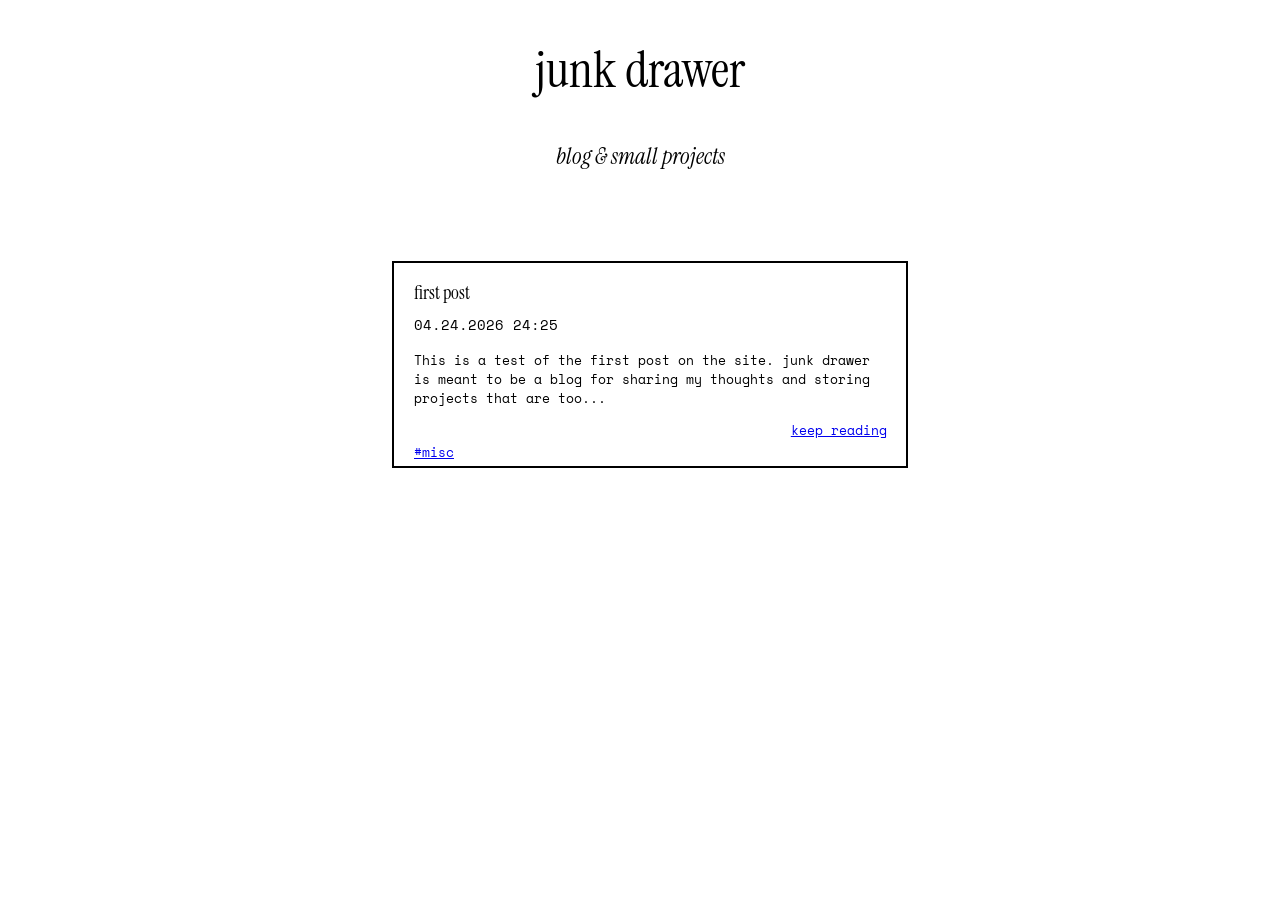
<file: index.html>
<!DOCTYPE html>
<html lang="en">
<head>
    <meta charset="UTF-8">
    <meta name="viewport" content="width=device-width, initial-scale=1.0">
    <title>junk drawer</title>
    <link rel="preconnect" href="https://fonts.googleapis.com">
<link rel="preconnect" href="https://fonts.gstatic.com" crossorigin>
<link href="https://fonts.googleapis.com/css2?family=Instrument+Serif:ital@0;1&display=swap" rel="stylesheet">
<link href="https://fonts.googleapis.com/css2?family=Space+Mono:ital,wght@0,400;0,700;1,400;1,700&display=swap" rel="stylesheet">
    <link rel="stylesheet" href="styles.css">
</head>
<body>
    <div id="contentHolder">
    <nav>
        <h1 id="text">junk drawer</h1>
        <h3>blog & small projects</h3>
    </nav>
    </div>
    <div id="post">
        <h4>first post</h4>
        <h5>04.24.2026 24:25</h5>
        <p>This is a test of the first post on the site. junk drawer is meant to be a blog for sharing my thoughts and storing projects that are too... </p>
        <a href="firstpost.html" id="keepReading">keep reading</a>
        <article data-tags="misc">
            <a href="tag-misc.html" id="tagItem">#misc</a>
        </article>
    </div>
</body>
</html>
</file>
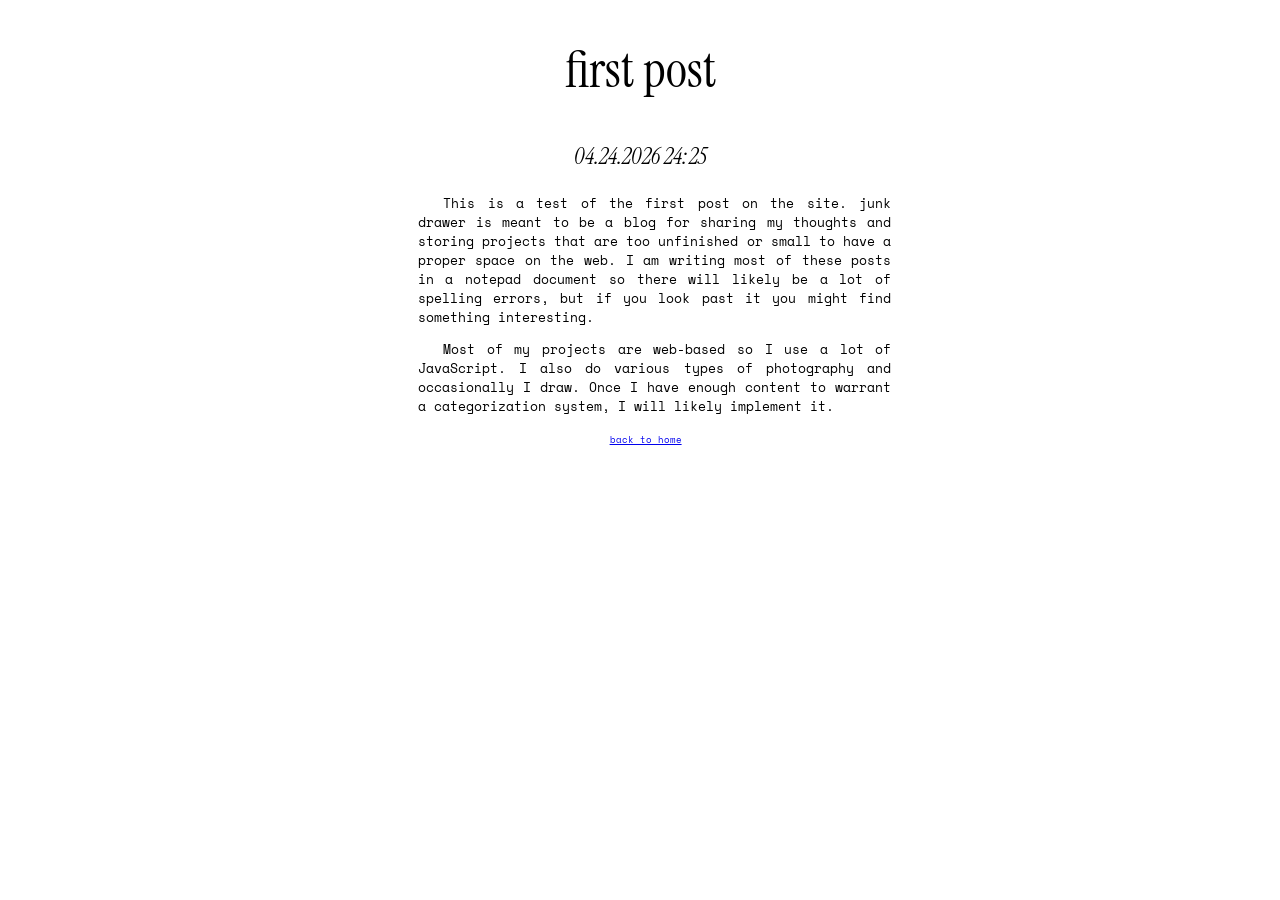
<file: firstpost.html>
<!DOCTYPE html>
<html lang="en">
<head>
    <meta charset="UTF-8">
    <meta name="viewport" content="width=device-width, initial-scale=1.0">
    <title>junk drawer</title>
    <link rel="preconnect" href="https://fonts.googleapis.com">
<link rel="preconnect" href="https://fonts.gstatic.com" crossorigin>
<link href="https://fonts.googleapis.com/css2?family=Instrument+Serif:ital@0;1&display=swap" rel="stylesheet">
<link href="https://fonts.googleapis.com/css2?family=Space+Mono:ital,wght@0,400;0,700;1,400;1,700&display=swap" rel="stylesheet">
    <link rel="stylesheet" href="styles.css">
</head>
<body>
    <div id="contentHolder">
    <nav>
        <h1>first post</h1>
        <h3>04.24.2026 24:25</h3>
    </nav>
    </div>
    <div id="fullPost">
        <p>This is a test of the first post on the site. junk drawer is meant to be a blog for sharing my thoughts and storing projects that are too unfinished or small to have a proper space on the web. I am writing most of these posts in a notepad document so there will likely be a lot of spelling errors, but if you look past it you might find something interesting.</p>

        <p>Most of my projects are web-based so I use a lot of JavaScript. I also do various types of photography and occasionally I draw. Once I have enough content to warrant a categorization system, I will likely implement it. </p>
    </div>
    <a href="index.html" id="homeNav">back to home</a>
</body>
</html>
</file>
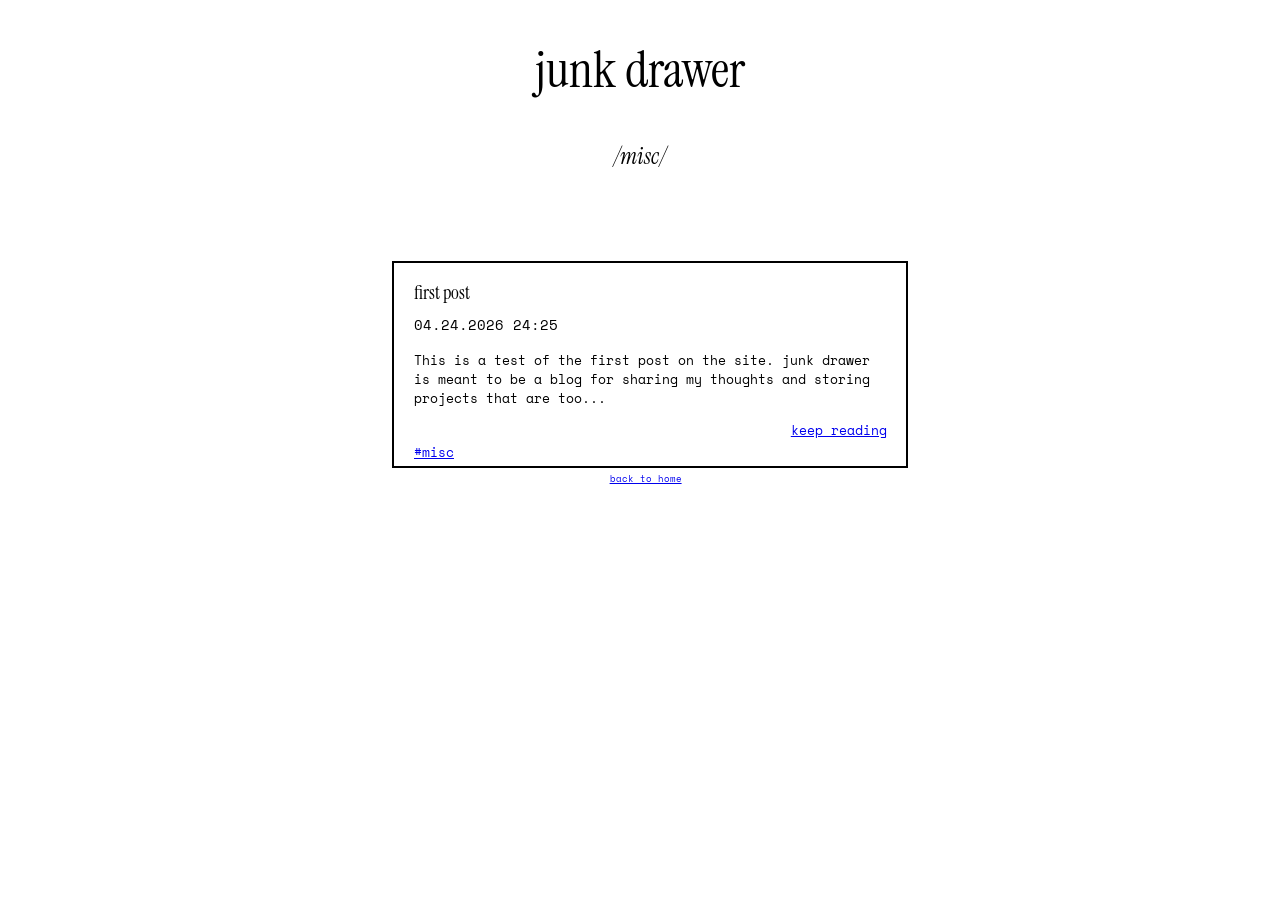
<file: tag-misc.html>
<!DOCTYPE html>
<html lang="en">
<head>
    <meta charset="UTF-8">
    <meta name="viewport" content="width=device-width, initial-scale=1.0">
    <title>junk drawer</title>
    <link rel="preconnect" href="https://fonts.googleapis.com">
<link rel="preconnect" href="https://fonts.gstatic.com" crossorigin>
<link href="https://fonts.googleapis.com/css2?family=Instrument+Serif:ital@0;1&display=swap" rel="stylesheet">
<link href="https://fonts.googleapis.com/css2?family=Space+Mono:ital,wght@0,400;0,700;1,400;1,700&display=swap" rel="stylesheet">
    <link rel="stylesheet" href="styles.css">
</head>
<body>
    <div id="contentHolder">
    <nav>
        <h1>junk drawer</h1>
        <h3>/misc/</h3>
    </nav>
    </div>
    <div id="post">
        <h4>first post</h4>
        <h5>04.24.2026 24:25</h5>
        <p>This is a test of the first post on the site. junk drawer is meant to be a blog for sharing my thoughts and storing projects that are too... </p>
        <a href="firstpost.html" id="keepReading">keep reading</a>
        <article data-tags="misc">
            <a href="tag-misc.html" id="tagItem">#misc</a>
        </article>
    </div>
    <a href="index.html" id="homeNav">back to home</a>
</body>
</html>
</file>
<file: styles.css>
/*

.instrument-serif-regular {
  font-family: "Instrument Serif", serif;
  font-weight: 400;
  font-style: normal;
}

.instrument-serif-regular-italic {
  font-family: "Instrument Serif", serif;
  font-weight: 400;
  font-style: italic;
}

.space-mono-regular {
  font-family: "Space Mono", monospace;
  font-weight: 400;
  font-style: normal;
}

.space-mono-bold {
  font-family: "Space Mono", monospace;
  font-weight: 700;
  font-style: normal;
}

.space-mono-regular-italic {
  font-family: "Space Mono", monospace;
  font-weight: 400;
  font-style: italic;
}

.space-mono-bold-italic {
  font-family: "Space Mono", monospace;
  font-weight: 700;
  font-style: italic;
}


*/

#contentHolder {
    text-align: center;
}

h1 {
  font-family: "Instrument Serif", serif;
  font-weight: 400;
  font-style: normal;
  font-size: 4vw;
  line-height: 0.4;
  padding: 2vh;
}

#text:hover{ 
    transition: .1s linear; 
    background: none; 
    display:inline-block;
    text-decoration: none; 
  } 
  
  #text:hover{ 
    transform: translate(0px,0px) rotatex(0deg) rotatey(5deg) rotatez(8deg) skewX(0deg) skewY(0deg) scaleX(1) scaleY(1); 
    transition: .1s linear; 
  }

h3 {
    font-family: "Instrument Serif", serif;
    font-weight: 400;
    font-style: italic;
    font-size: 1.8vw;
}

#post {
    margin-left: 30vw;
    margin-top: 10vh;
    border: 2px solid black;
    width: 40vw;
    height: auto;
}

#post h4 {
    font-family: "Instrument Serif", serif;
    font-weight: 400;
    font-style: normal;
    font-size: 1.5vw;
    padding-left: 20px;
    line-height: 0.4;
}

#post h5 {
  font-family: "Space Mono", monospace;
  font-weight: 400;
  font-style: normal;
  font-size: 1.1vw;
  line-height: 0.4;
  padding-left: 20px;
}

#post p {
  font-family: "Space Mono", monospace;
  font-weight: 400;
  font-style: normal;
  font-size: 1vw;
  padding: 0px 20px 0px 20px;
}

#keepReading{
  font-family: "Space Mono", monospace;
  font-weight: 400;
  font-style: normal;
  font-size: 1vw;
  padding-left: 31vw;
}

#fullPost {
    font-family: "Space Mono", monospace;
  font-weight: 400;
  font-style: normal;
  font-size: 1vw;
  width: 37vw;
  margin-left: 32vw;
  text-indent: 2vw;
  text-align: justify;
}

#homeNav {
    font-family: "Space Mono", monospace;
  font-weight: 400;
  font-style: normal;
  font-size: 0.7vw;
  padding-left: 47vw;
}

#tagItem {
font-family: "Space Mono", monospace;
  font-weight: 400;
  font-style: normal;
  font-size: 1vw;
  padding-left: 20px;
  padding-bottom: 10px;
  line-height: 2;
}
</file>
